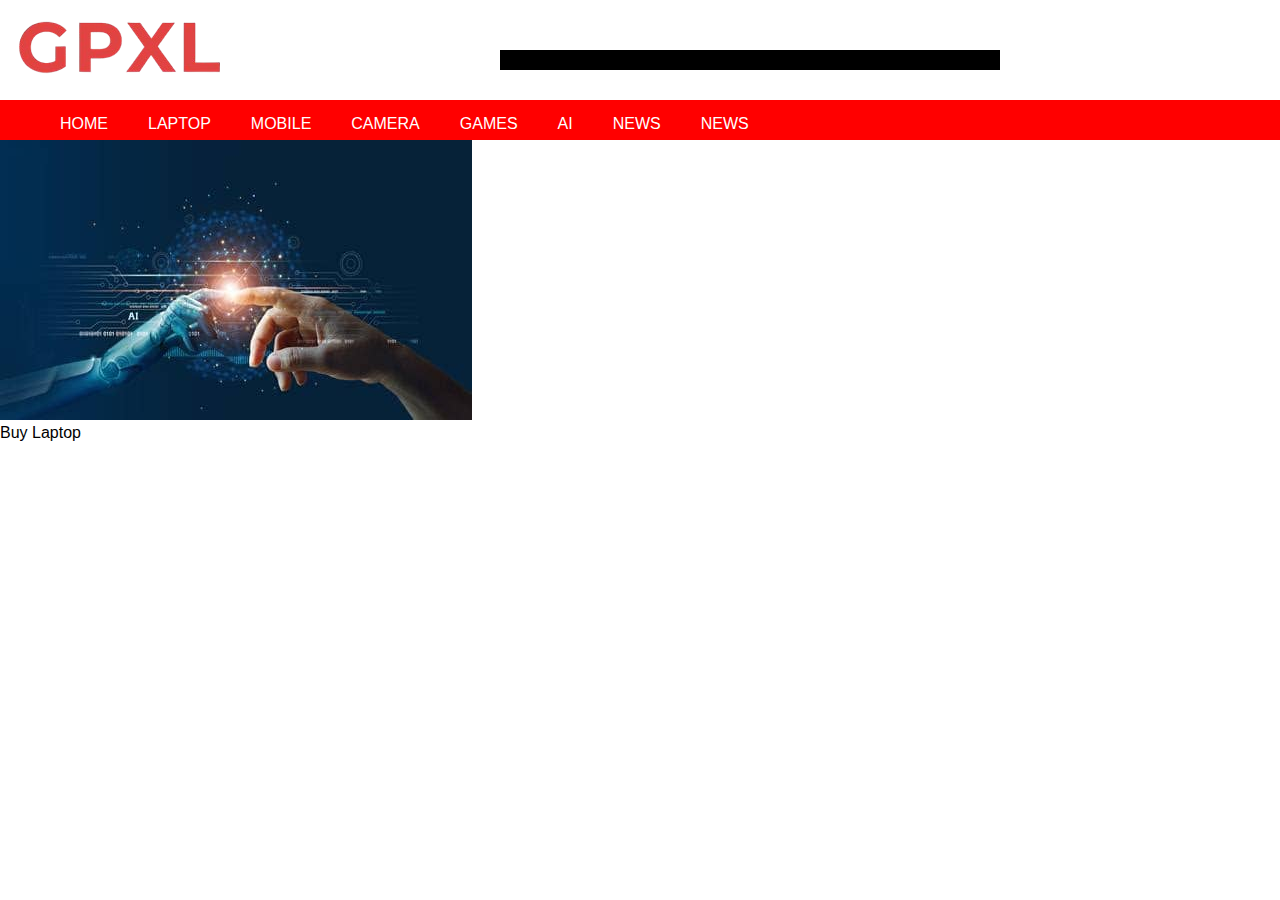
<file: index.html>
<!DOCTYPE html>
<html lang="en">
<head>
    <meta charset="UTF-8">
    <meta name="viewport" content="width=device-width, initial-scale=1.0">
    <title>Document</title>
    <link rel="stylesheet" href="css.css">
    <script src="javascript.js"></script>
</head>
<body>
    <header>
        <dev class="navbar">
            <div class="navlogo"> 
            <div class="adbar">ad</div>
            </div>
            <div class="iconbar">
                <ul>
                    <li><a href="index.html">HOME</a></li>
                    <li><a href="laptop.html">LAPTOP</a></li>
                    <li><a>MOBILE</a></li>
                    <li><a>CAMERA</a></li>
                    <li><a>GAMES</a></li>
                    <li><a>AI</a></li>
                    <li><a>NEWS</a></li>
                    <li><a>NEWS</a></li>

                </ul>
            </div>
        </dev>
    </header>
    <div>
        <div>
            <div>
                <img src="ai.jpeg" alt="products1">
            </div>
            <h>Buy Laptop</h>
        </div>
    </div>
    
    
</body>
</html>
</file>
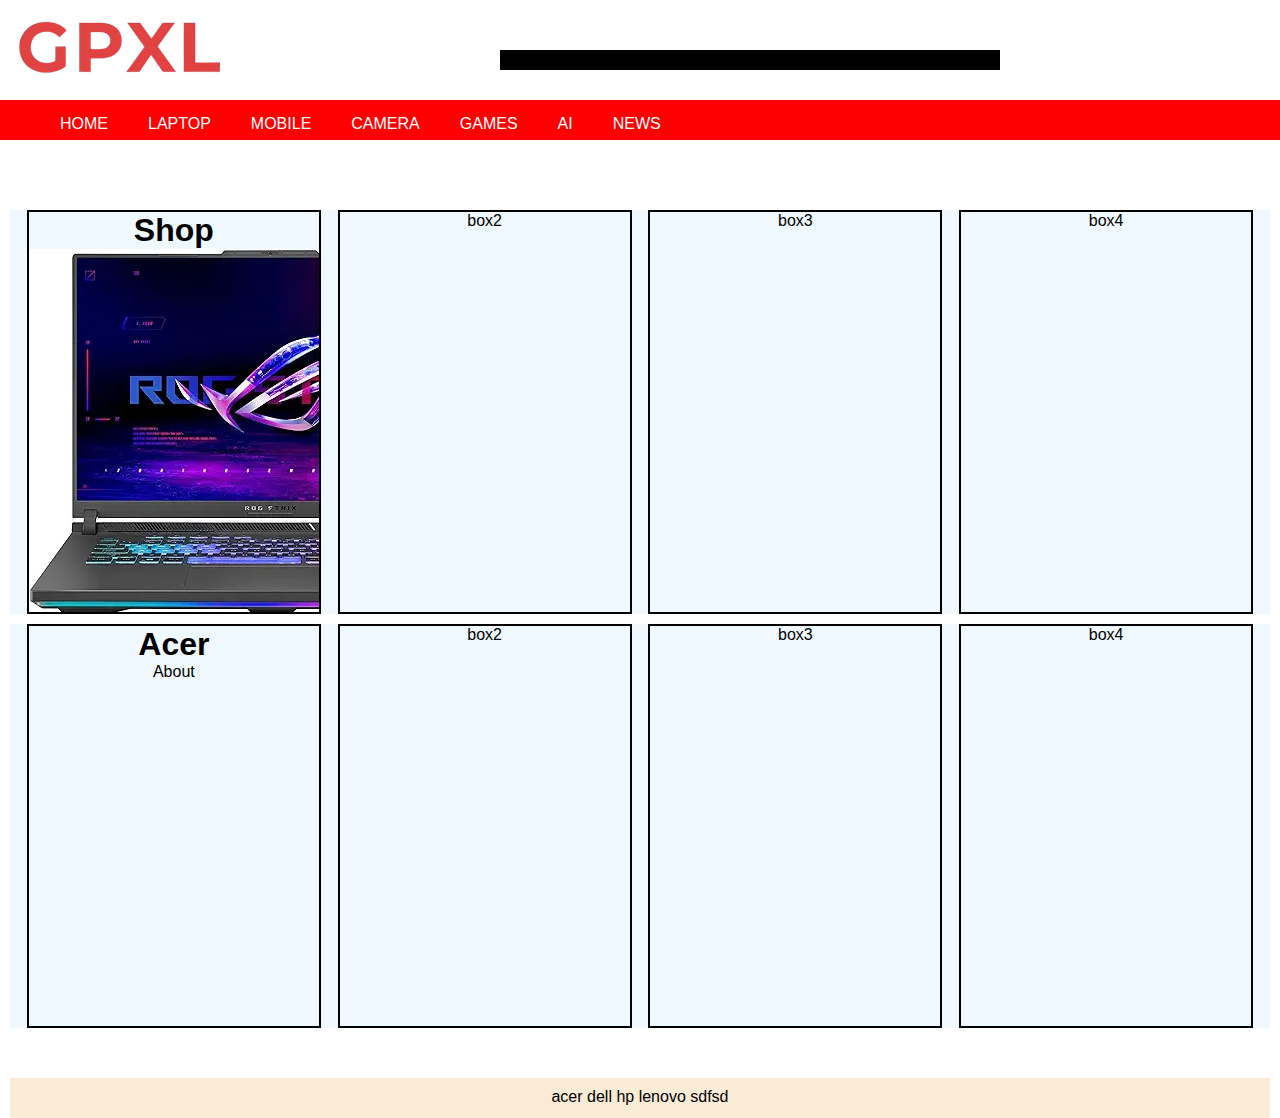
<file: laptop.html>
<!DOCTYPE html>
<html lang="en">
<head>
    <meta charset="UTF-8">
    <meta name="viewport" content="width=device-width, initial-scale=1.0">
    <title>laptop</title>
    <link rel="stylesheet" href="css.css">
</head>
<body>
    <header>
        <dev class="navbar">
            <div class="navlogo"> 
            <div class="adbar">ad</div>
            </div>
            <div class="iconbar">
                <ul>
                    <li><a href="index.html">HOME</a></li>
                    <li><a href="laptop.html">LAPTOP</a></li>
                    <li><a>MOBILE</a></li>
                    <li><a>CAMERA</a></li>
                    <li><a>GAMES</a></li>
                    <li><a>AI</a></li>
                    <li><a>NEWS</a></li>
                </ul>
            </div>
        </dev>
    </header>
    <div class="main-content">
        <div class="box1 box">
            <h1>Shop</h1>
            <div class="box-img" style="background-image: url(ausus.png);"></div>
            <p>About</p>
        </div>
        <div class="box2 box">box2</div>
        <div class="box3 box">box3</div>
        <div class="box4 box">box4</div>


        
    </div>
    <div class="main-content">
        <div class="box1 box">
            <h1>Acer</h1>
            <span class="box-img" style="background-image: url(ausus.png);"></span>
            <p>About</p>
        </div>
        <div class="box2 box">box2</div>
        <div class="box3 box">box3</div>
        <div class="box4 box">box4</div>


        
    </div>
    <div class="opbar">
        
            <a>acer</a>
            <a>dell</a>
            <a>hp</a>
            <a>lenovo</a>  
            <a>sdfsd</a>
    </div>
</body>
</html>
</file>
<file: css.css>
*{
    margin: 0;
    
    font-family: Arial, Helvetica, sans-serif;
}

.navbar{
   border: 10px;

}
.navlogo {
    background-image: url(logo.png);
    width: 220px;
    height: 100px;
}
.adbar{
    background-color: black;
    width: 500px;
    height: 20px;
    position: relative;
    right: -500px;
    top: 50px

}
.iconbar {
    width: auto;
    background-color: red;
    height: 40px;
    text-align: center;
    justify-content: center;
    
    
}
.iconbar ul{
    display: flex;
    text-align: center;
    position: relative;
    top: -5px;
   
}

.iconbar ul li {
  
    list-style: none;
    padding: 20px;
    color: white;
}

.iconbar ul li a{
    text-decoration: none;
    justify-content: center ;
    color: white;
}

.iconbar ul li :hover{
    cursor: pointer;
}

.iconbar ul li :active{
    color: wheat;
}
/** main contentbody for laptops **/
.main-content{
    display: flex;
    justify-content: space-evenly;
    margin: 10px;
    background-color: aliceblue;
    position: relative;
    bottom: -60px; 
}

.box {
    text-align: center;
    border: 2px solid black;
    height: 400px;
    width: 23%;
    overflow: hidden;
}
.box-img{
    height: 100%;
    width: 100%;
    object-fit: cover;
}
.opbar {
    height: 20px;
    justify-content: space-evenly;
    margin: 10px;
    text-align: center;
    background-color: antiquewhite;
    position: relative;
    top: 100px;
    padding: 10px;
}
</file>
